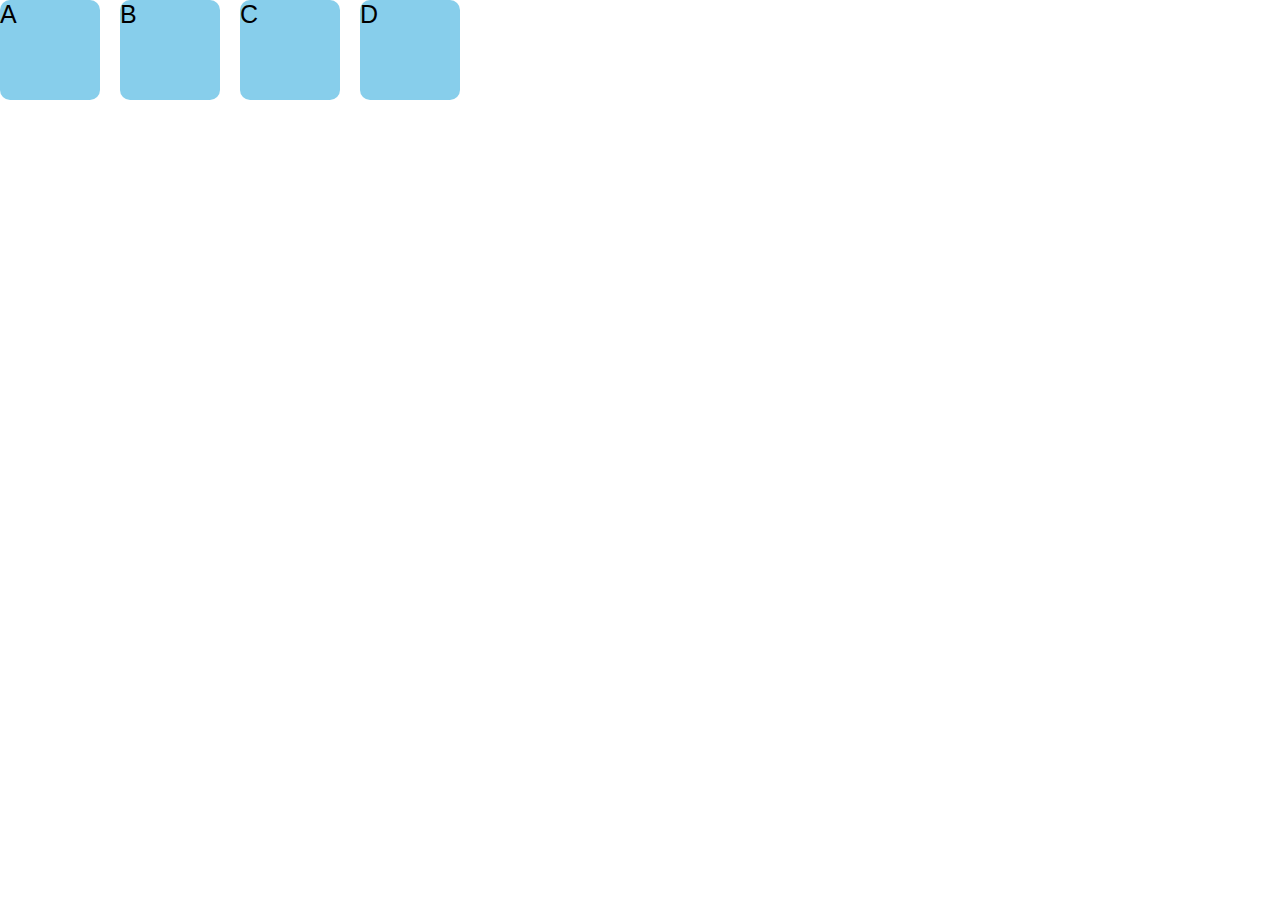
<file: flexbox/index.html>
<!DOCTYPE html>
<html lang="en">
  <head>
    <meta charset="UTF-8" />
    <meta name="viewport" content="width=device-width, initial-scale=1.0" />
    <title>Document</title>
    <link rel="stylesheet" href="style.css" />
  </head>
  <body>
    <div class="container">
      <div class="box-1">A</div>
      <div class="box-2">B</div>
      <div class="box-3">C</div>
      <div class="box-4">D</div>
    </div>
  </body>
</html>
</file>
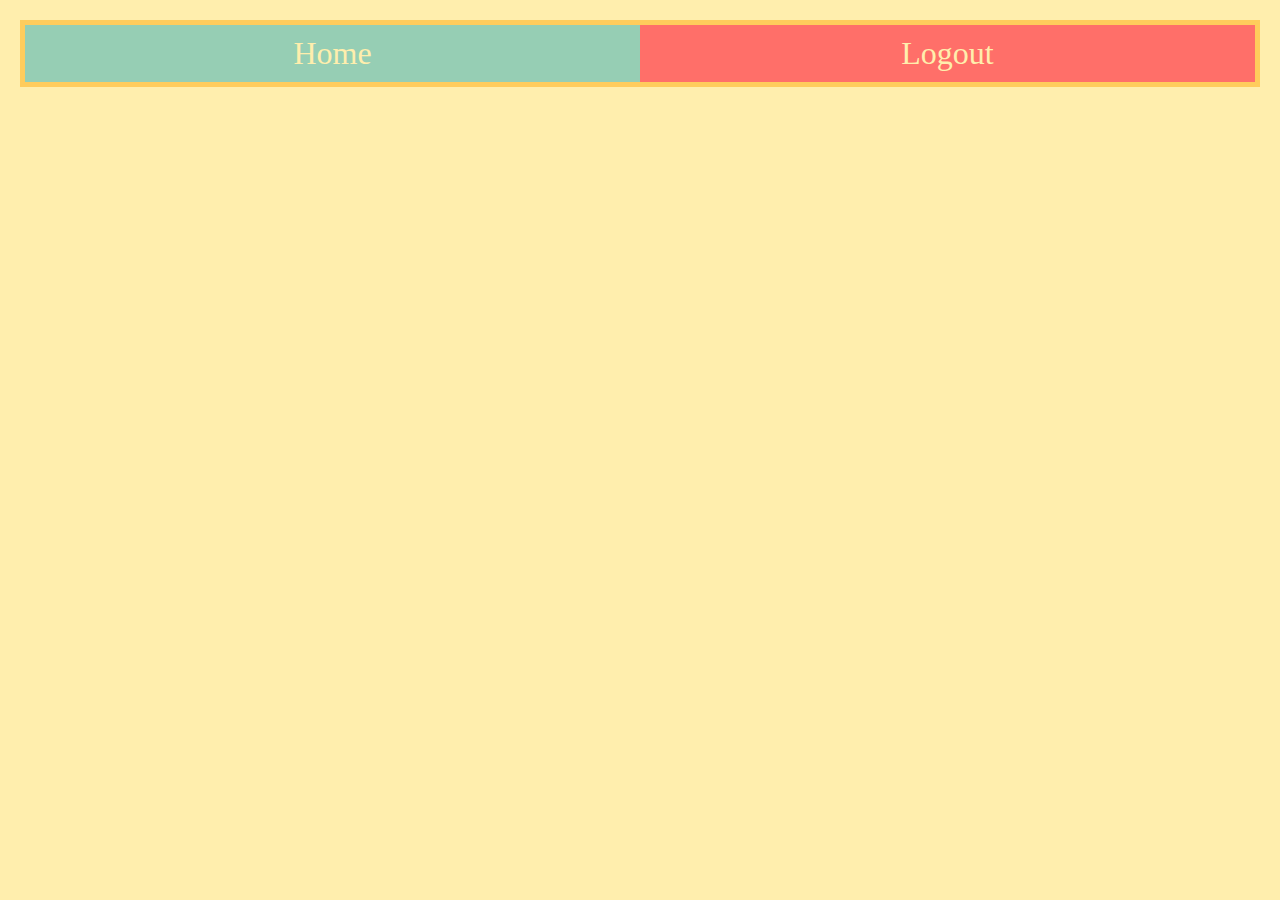
<file: flexbox/axes/index.html>
<html>
  <head>
    <link rel="stylesheet" href="style.css" />
  </head>
  <body>
    <div class="container">
      <div class="home">Home</div>
      <div class="logout">Logout</div>
    </div>
  </body>
</html>
</file>
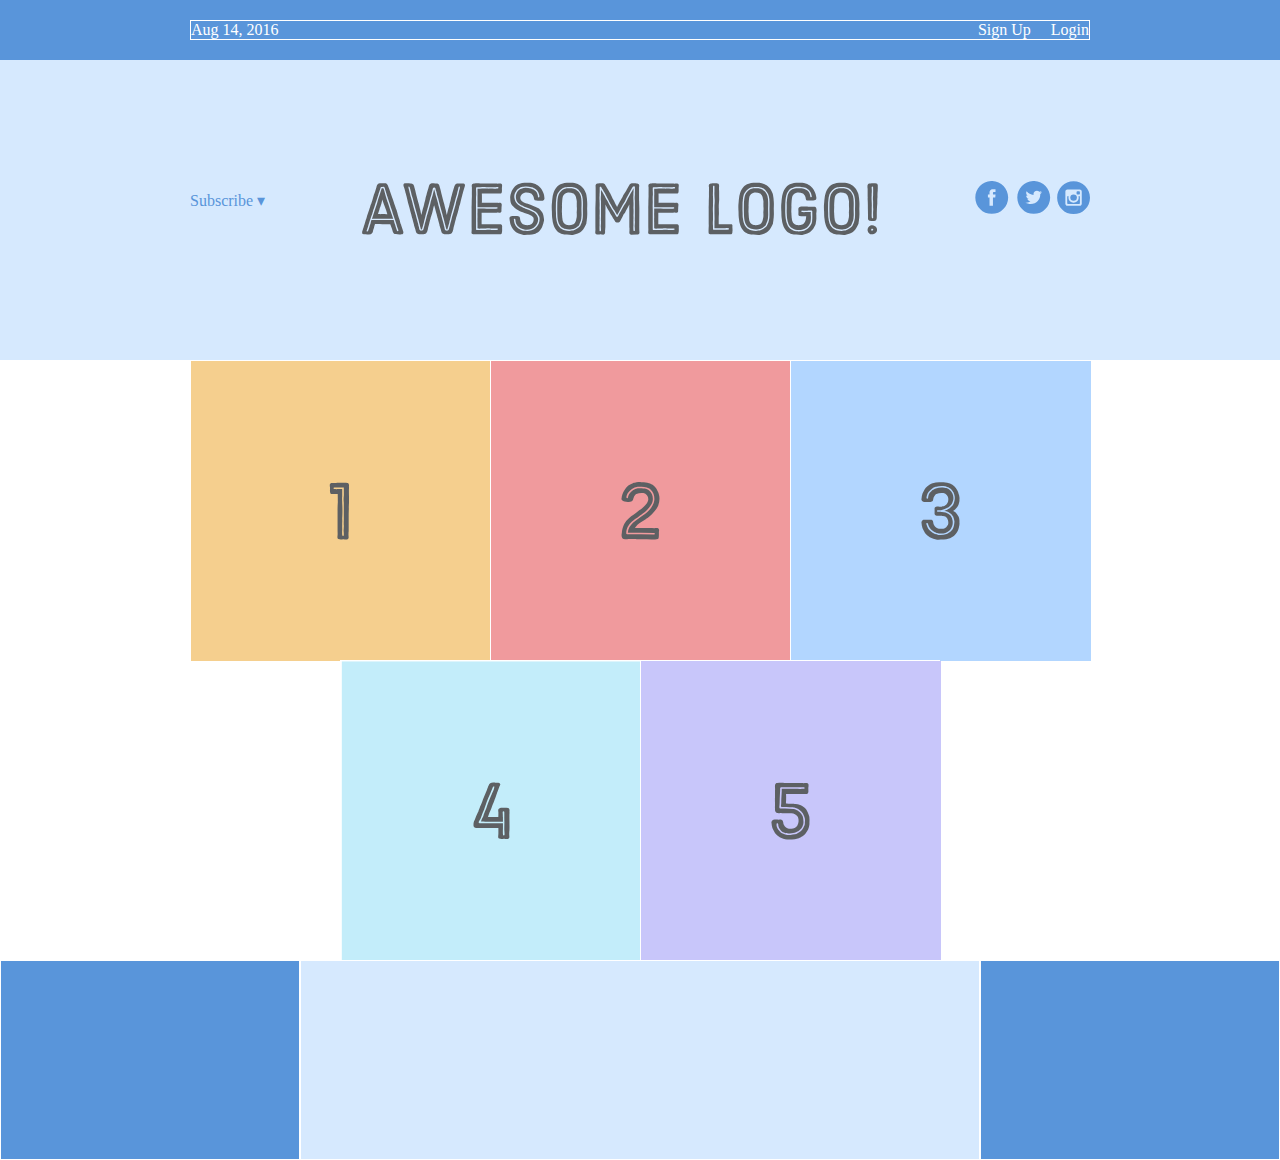
<file: flexbox/introduction to flexbox/index.html>
<!DOCTYPE html>
<html lang="en">
  <head>
    <meta charset="UTF-8" />
    <title>Some Web Page</title>
    <link rel="stylesheet" href="style.css" />
  </head>
  <body>
    <div class="menu-container">
      <div class="menu">
        <div class="date">Aug 14, 2016</div>
        <div class="links">
          <div class="signup">Sign Up</div>
          <!-- This is nested now -->
          <div class="login">Login</div>
          <!-- This one too! -->
        </div>
      </div>
    </div>
    <div class="header-container">
      <div class="header">
        <div class="subscribe">Subscribe &#9662;</div>
        <div class="logo"><img src="images/awesome-logo.svg" /></div>
        <div class="social"><img src="images/social-icons.svg" /></div>
      </div>
    </div>
    <div class="photo-grid-container">
      <div class="photo-grid">
        <div class="photo-grid-item first-item">
          <img src="images/one.svg" />
        </div>
        <div class="photo-grid-item">
          <img src="images/two.svg" />
        </div>
        <div class="photo-grid-item">
          <img src="images/three.svg" />
        </div>
        <div class="photo-grid-item">
          <img src="images/four.svg" />
        </div>
        <div class="photo-grid-item last-item">
          <img src="images/five.svg" />
        </div>
      </div>
    </div>
    <div class="footer">
      <div class="footer-item footer-one"></div>
      <div class="footer-item footer-two"></div>
      <div class="footer-item footer-three"></div>
    </div>
  </body>
</html>
</file>
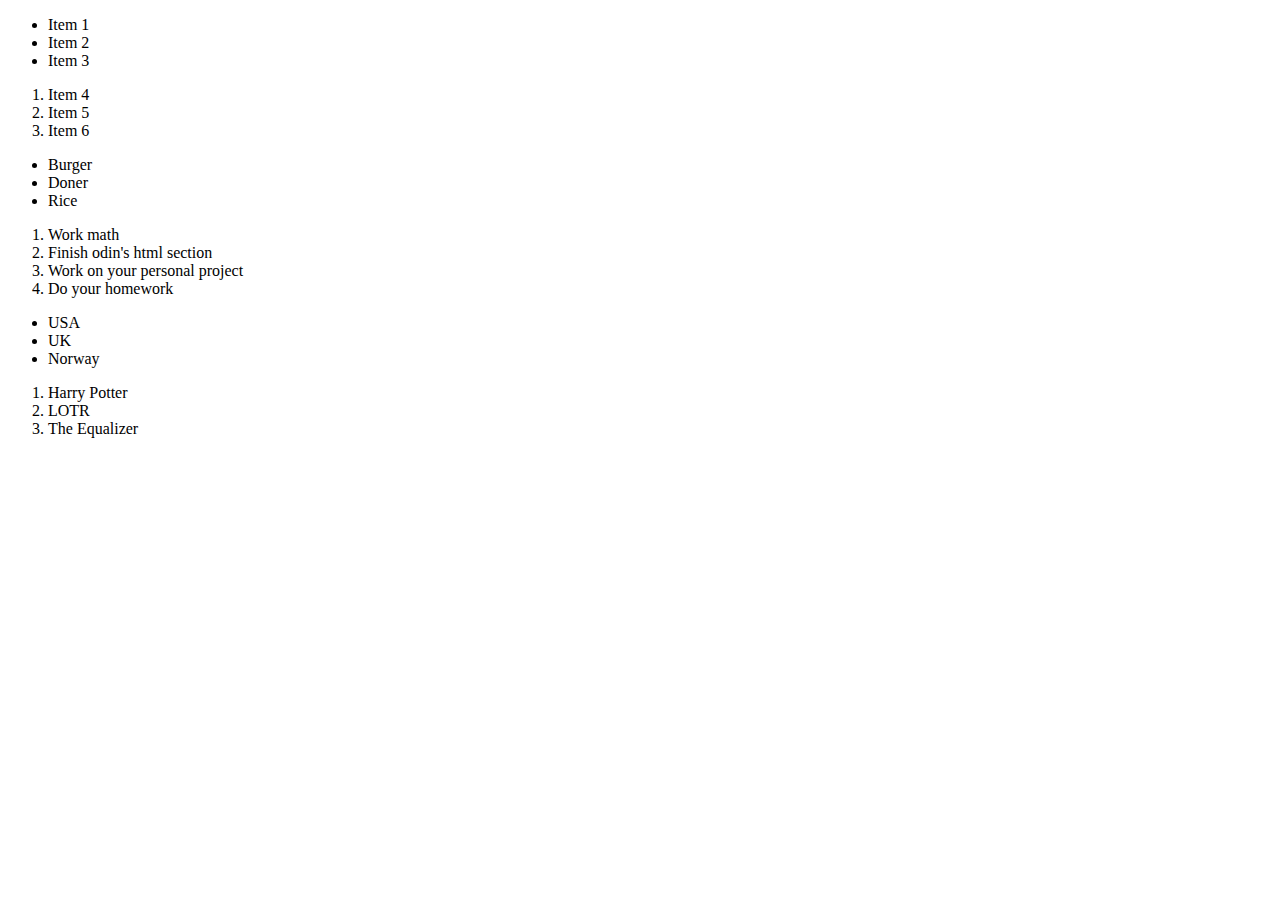
<file: html/lists.html>
<!DOCTYPE html>
<html lang="en">
  <head>
    <meta charset="UTF-8" />
    <meta name="viewport" content="width=device-width, initial-scale=1.0" />
    <title>List</title>
  </head>
  <body>
    <!-- Unordered List : we use this when order doesn't matter -->
    <ul>
      <li>Item 1</li>
      <li>Item 2</li>
      <li>Item 3</li>
    </ul>

    <!-- Ordered List : when order does matter -->
    <ol>
      <li>Item 4</li>
      <li>Item 5</li>
      <li>Item 6</li>
    </ol>

    <!-- ASSIGNMENTS -->
    <!-- 1: An unordered shopping list of your favorite foods -->
    <ul>
      <li>Burger</li>
      <li>Doner</li>
      <li>Rice</li>
    </ul>

    <!-- 2: An ordered list of todo’s you need to get done today -->
    <ol>
      <li>Work math</li>
      <li>Finish odin's html section</li>
      <li>Work on your personal project</li>
      <li>Do your homework</li>
    </ol>
    <!-- 3: An unordered list of places you’d like to visit someday -->
    <ul>
      <li>USA</li>
      <li>UK</li>
      <li>Norway</li>
    </ul>
    <!-- 4: An ordered list of your all time top 5 favorite video games or movies -->
     <ol>
        <li>Harry Potter</li>
        <li>LOTR</li>
        <li>The Equalizer</li>
     </ol>
  </body>
</html>
</file>
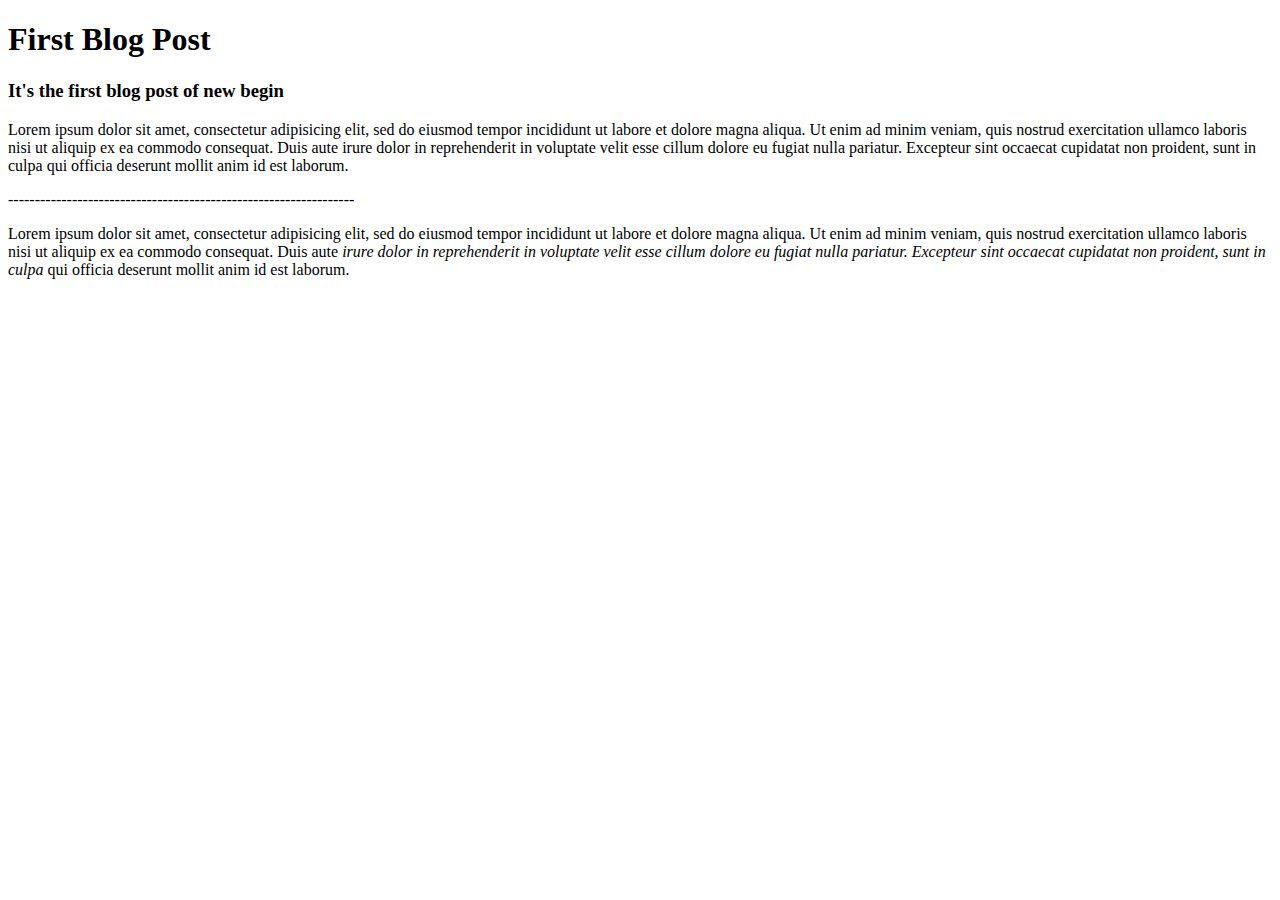
<file: html/working-with-text.html>
<!DOCTYPE html>
<html lang="en">
  <head>
    <meta charset="UTF-8" />
    <title>My First Blog</title>
  </head>
  <body>
    <h1>First Blog Post</h1>
    <h3>It's the first blog post of new begin</h3>

    <p> <bold> Lorem ipsum dolor sit amet, consectetur adipisicing elit, sed do eiusmod
    tempor incididunt ut labore et dolore magna aliqua. Ut enim ad minim veniam,
    quis nostrud  exercitation ullamco laboris nisi ut aliquip ex ea commodo
    consequat. Duis aute irure dolor in reprehenderit in voluptate velit esse
    cillum dolore eu fugiat nulla pariatur. Excepteur sint occaecat cupidatat non
    proident, sunt in culpa qui officia deserunt mollit anim id est laborum.</bold></p>
    -----------------------------------------------------------------
    <p>Lorem ipsum dolor sit amet, consectetur adipisicing elit, sed do eiusmod
    tempor incididunt ut labore et dolore magna aliqua. Ut enim ad minim veniam,
    quis nostrud exercitation ullamco laboris nisi ut aliquip ex ea commodo
    consequat. Duis aute <em> irure dolor in reprehenderit in voluptate velit esse
    cillum dolore eu fugiat nulla pariatur. Excepteur sint occaecat cupidatat non
    proident, sunt in culpa </em>qui officia <bold>deserunt</bold> mollit anim id est laborum.</p>
    
  </body>
</html>
</file>
<file: flexbox/style.css>
* {
  margin: 0px;
  padding: 0px;
  box-sizing: border-box;
}

body {
  font-family: sans-serif;
  font-size: 25px;
  width: 100%;
  min-height: 100vh;
}

.container {
  /* border: 2px solid red; */
  width: 100%;
  height: 100vh;
  display: flex;
  gap: 20px;
  flex-wrap: wrap;
  /* * place content the first one is align-content the second one is justify content */
  /* place-content: flex-start center; */
  flex-direction: row;
}

[class^="box"] {
  width: 100px;
  height: 100px;
  background-color: skyblue;
  border-radius: 10px;
}
</file>
<file: flexbox/axes/style.css>
/*  * when we write flex:1 it equals to flex-grow : 1 , flex-shrink : 1, flex-basis: 0  */

.container {
  border: 5px solid #ffcc5c;
  display: flex;
  /* flex-direction: column; */
  /* flex-direction: column-reverse; */
  /* flex-direction: row; */
  /* flex-direction: row-reverse; */
}

/* .container > div {
  flex: 1;
} */

.home,
.logout {
  flex-basis: 200px;
  flex-grow: 1;
}
/* GENERAL STYLE */
.container > div {
  padding: 10px;
  text-align: center;
  font-size: 2em;
  color: #ffeead;
}

html,
body {
  background-color: #ffeead;
  margin: 10px;
}

.container > div:nth-child(1) {
  background-color: #96ceb4;
}

.container > div:nth-child(2) {
  background-color: #ff6f69;
}

.container > div:nth-child(3) {
  background-color: #88d8b0;
}

.container > div:nth-child(4) {
  background-color: #ff6f69;
}
</file>
<file: flexbox/introduction to flexbox/style.css>
* {
  margin: 0;
  padding: 0;
  box-sizing: border-box;
}

.menu-container {
  color: #fff;
  background-color: #5995da;
  padding: 20px 0;
  display: flex;

  justify-content: center;
}

.menu {
  border: 1px solid #fff;
  width: 900px;
  display: flex;
  justify-content: space-between;
}

.links {
  display: flex;
  justify-content: flex-end;
}

.login {
  margin-left: 20px;
}

.signup {
  margin-left: auto;
}

.header-container {
  color: #5995da;
  background-color: #d6e9fe;
  display: flex;
  justify-content: center;
}

.header {
  width: 900px;
  height: 300px;
  display: flex;
  justify-content: space-between;
  align-items: center;
}
.photo-grid-container {
  display: flex;
  justify-content: center;
}
.photo-grid {
  width: 900px;
  display: flex;
  justify-content: center;
  flex-wrap: wrap;
  flex-direction: row;
  align-items: center;
}

.photo-grid-item {
  border: 1px solid #fff;
  width: 300px;
  height: 300px;
}

.social,
.subscribe {
  align-self: center;
  margin-bottom: 20px;
}

.footer {
  display: flex;
  justify-content: space-between;
}

.footer-item {
  border: 1px solid #fff;
  background-color: #d6e9fe;
  height: 200px;
  flex: 1;
}
.footer-one,
.footer-three {
  background-color: #5995da;
  flex: initial;
  width: 300px;
}
</file>
